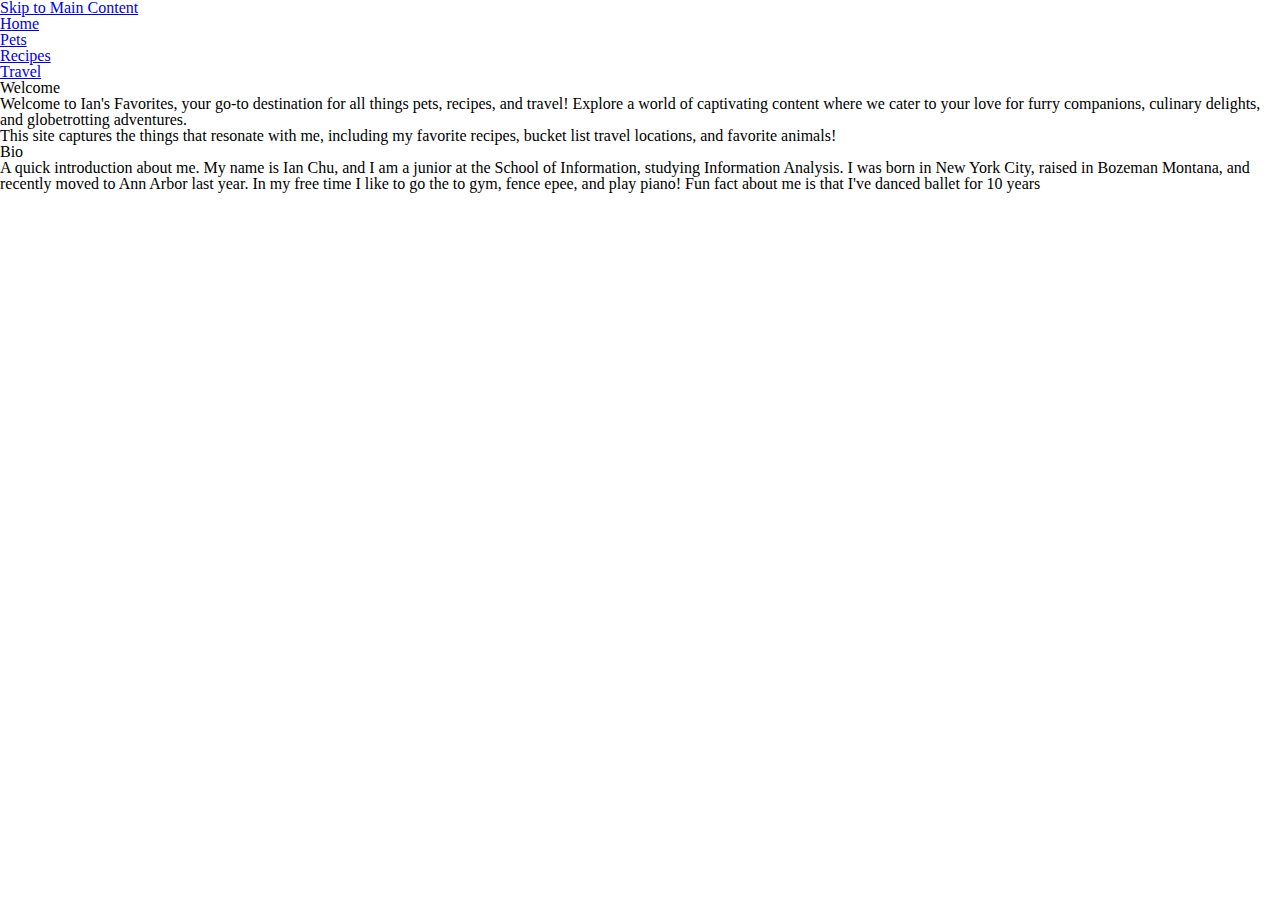
<file: index.html>
<!DOCTYPE html>
<html lang="en">
<head>
    <meta charset="UTF-8">
    <meta name="viewport" content="width=device-width, initial-scale=1.0">
    <a href = "#main" class='skip'>Skip to Main Content</a>
    <link rel="stylesheet" href="css/html5reset.css">
    <link rel="stylesheet" href="css/style.css">
    <title>Home</title>
</head>
<body>
    
    <header>
        <nav>
            <ul>
                <li><a href = "index.html" class="active">Home</a></li>
                <li><a href = "pets.html">Pets</a></li>
                <li><a href = "recipes.html">Recipes</a></li>
                <li><a href = "travel.html">Travel</a></li>
            </ul>
        </nav>
        

    </header>
    <main id="main">
        <h1>Welcome</h1>
        <div>
            <p>Welcome to Ian's Favorites, your go-to destination for all things pets, recipes, and travel! Explore a world of captivating content where we cater to your love for furry companions, culinary delights, and globetrotting adventures. </p>
            <div></div>
            <p>This site captures the things that resonate with me, including my favorite recipes, bucket list travel locations, and favorite animals!</p>
        </div>

            <!-- Jackie Wolf -->
        <h2>Bio</h2>
    <div>
        <p>A quick introduction about me. My name is Ian Chu, and I am a junior at the School of Information, studying Information Analysis. I was born in New York City, raised in Bozeman Montana, and recently moved to Ann Arbor last year. In my free time I like to go the to gym, fence epee, and play piano! Fun fact about me is that I've danced ballet for 10 years</p>
    </div>
    </main>
    
</body>
</html>
</file>
<file: css/style.css>
.grid-gallery{
    display: grid;
    grid-template-columns: 1fr 1fr 1fr 1fr;
}
</file>
